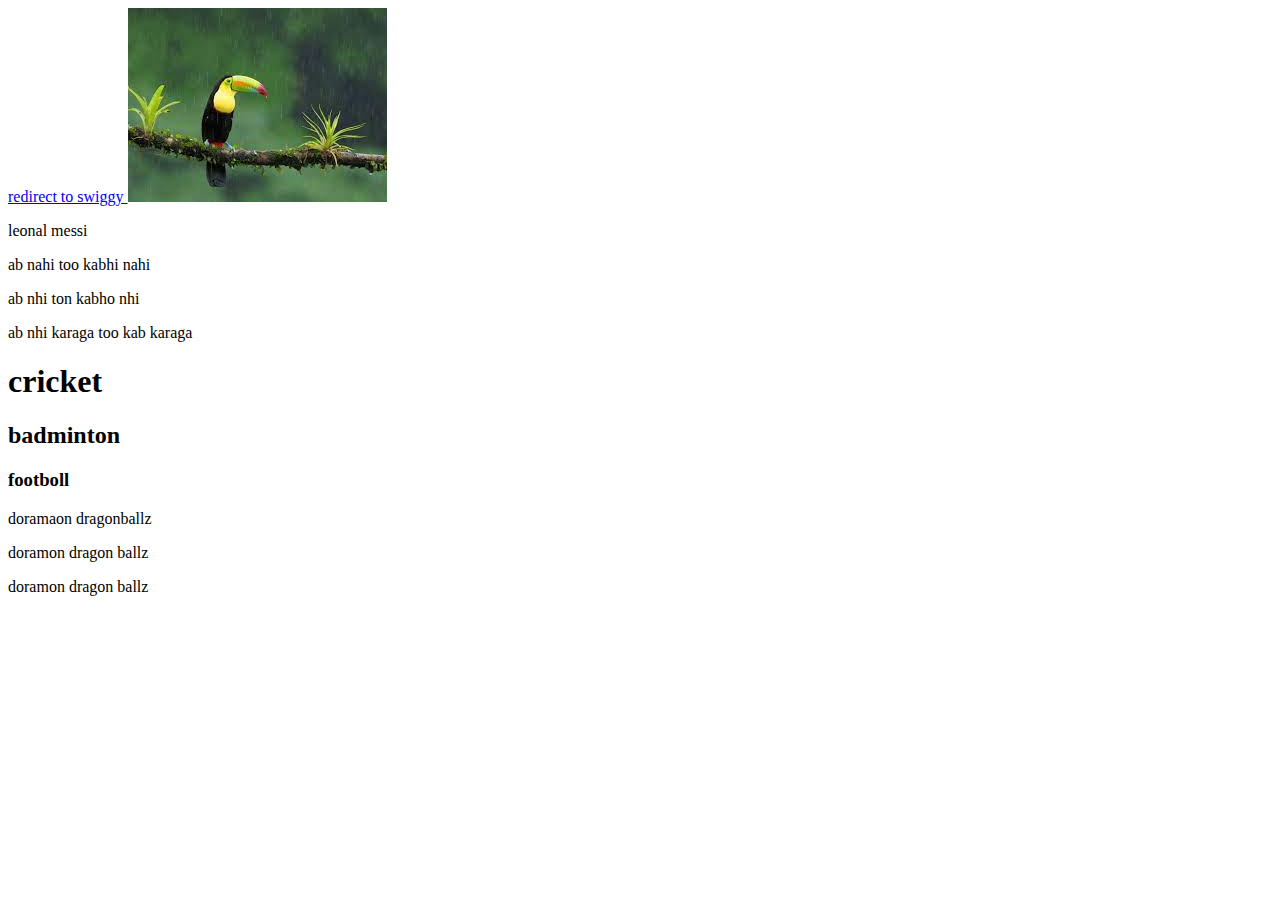
<file: cssclass.html>
<!DOCTYPE html>
<html>
    <head>
        <title>all selectors</title>
    </head>
    <link rel="stylesheet" href="selector.css">
    <style>
    
    </style>
    <body>
        <a href="https://www.swiggy.com/">redirect to swiggy
        <img src="./image/bird photo.jpeg" alt="bird"></a>
        <!-- <h1 style="background-color: blueviolet; width: 100px; height: 100px;">ms dhoni virat kohlo lionel messi</h1> -->
        <p> leonal messi</p>
        <p class="content">ab nahi too kabhi nahi</p>
        <p class="content">ab nhi ton kabho nhi</p>
        <p class="content"> ab nhi karaga too kab karaga</p>
        <h1 class="html">cricket</h1>
        <h2 class="html">badminton</h2>
        <h3 class="html"> footboll</h3>
        <p class="css">doramaon dragonballz</p>
        <p class="css" id="css-id"> doramon dragon ballz</pp>
        <p class="css">doramon dragon ballz</p>

        
    </body>
</html>
</file>
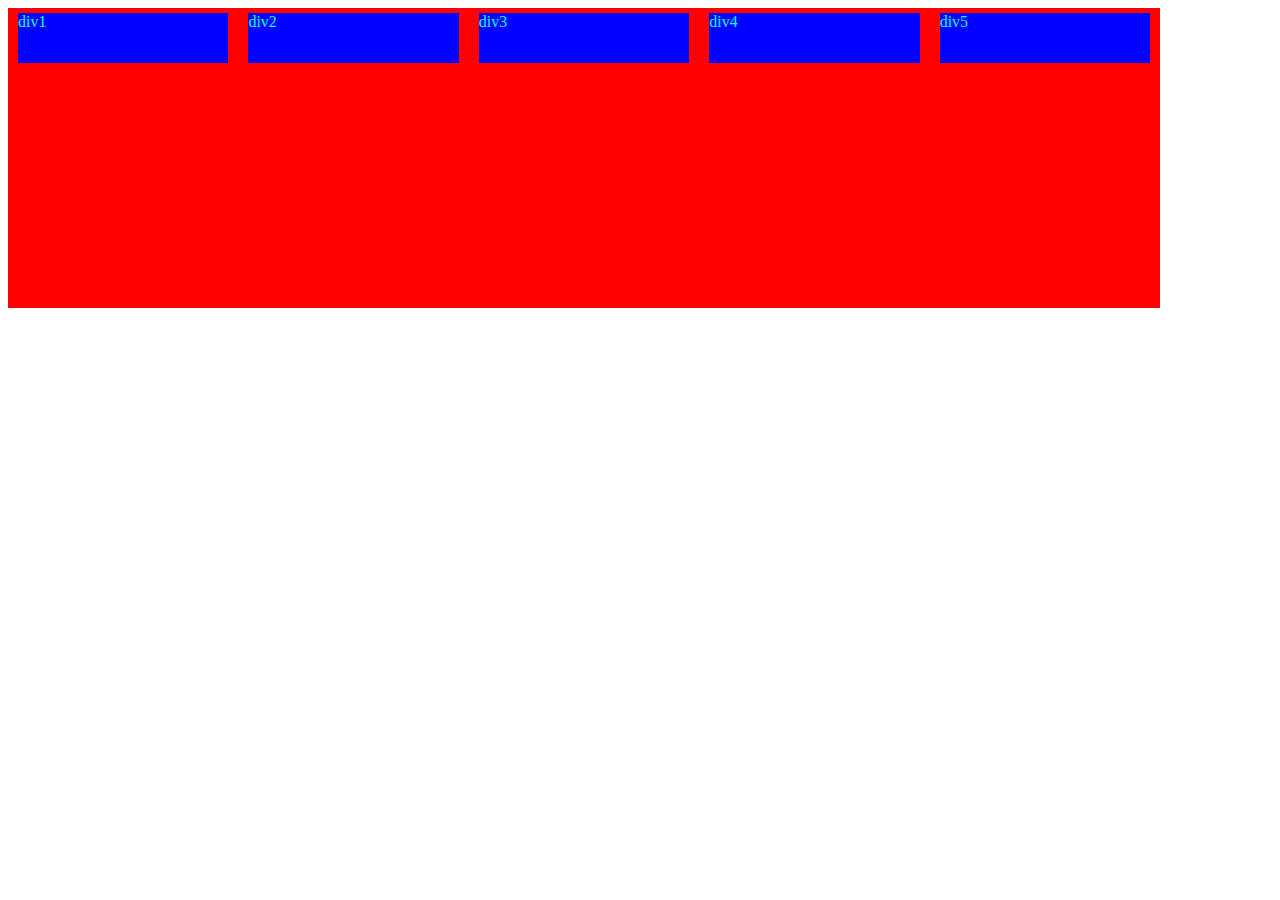
<file: flex.html>
<!DOCTYPE html>
<html>
    <head>
        <title>flex topics</title>
        <link rel="stylesheet" href="flex.css">
    </head>
    <body>
        <div class="container">
        <div class="item">
             div1
            </div>
        <div class="item"> 
            div2

        </div>
        <div class="item"> 
            div3
        </div>
        <div class="item">
            div4
        </div>
        <div class="item"> 
            div5
        </div>
        </div>
    </body>
</html>
</file>
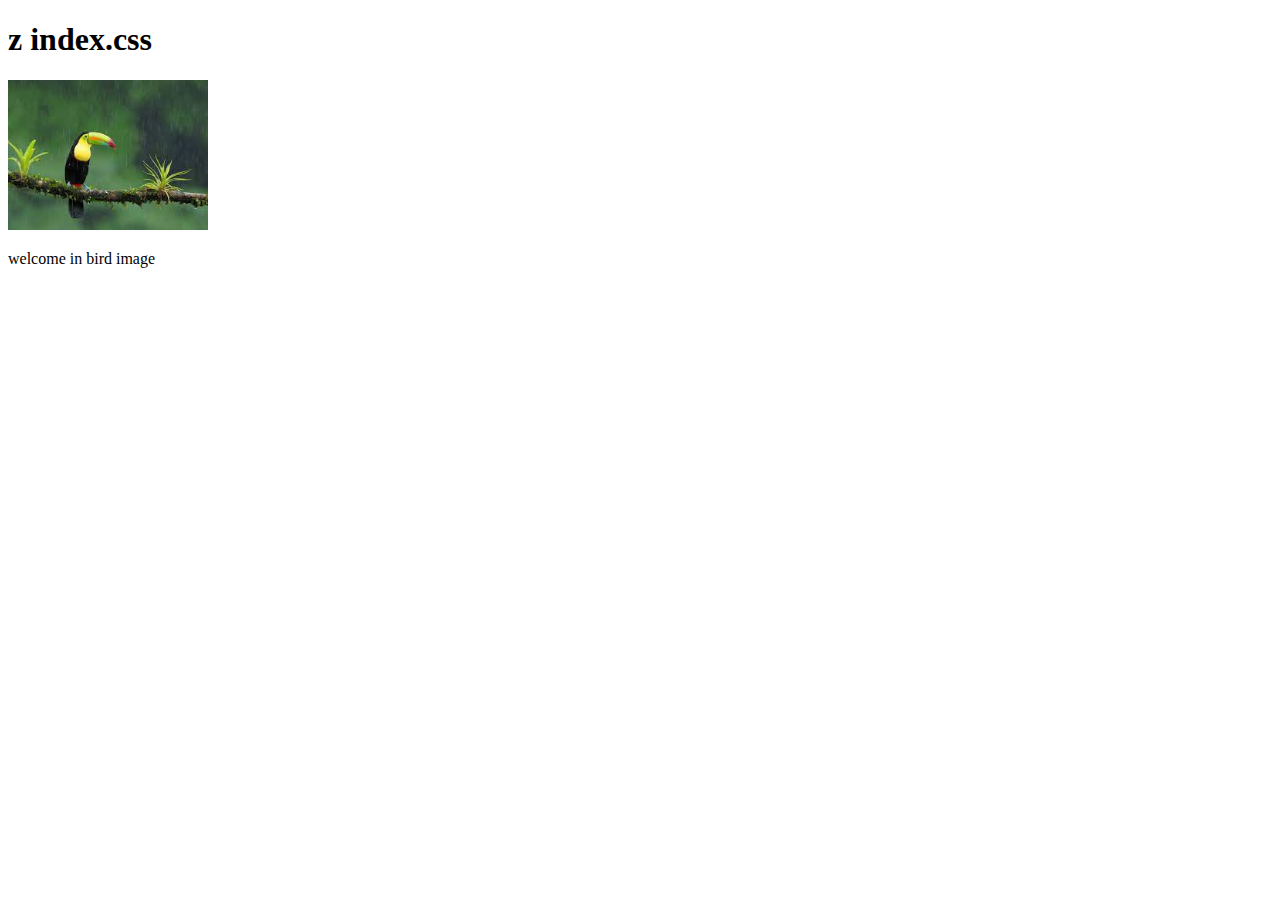
<file: zindex.html>
<!DOCTYPE html>
<html>
    <head>
        <title>zindex</title>
        <link rel="stylesheet" href="zindex.css">
    </head>
    <body>
        <h1>z index.css</h1>
        <!-- <div class="a">a</div>
        <div class="b">b</div>
        <div class="c">c</div>
        <div class="d">d</div> -->
        <img src="image/bird photo.jpeg" width="200px";height="200px" alt="">
        
            <p>welcome in bird image</p>
        
        
    </body>
</html>
</file>
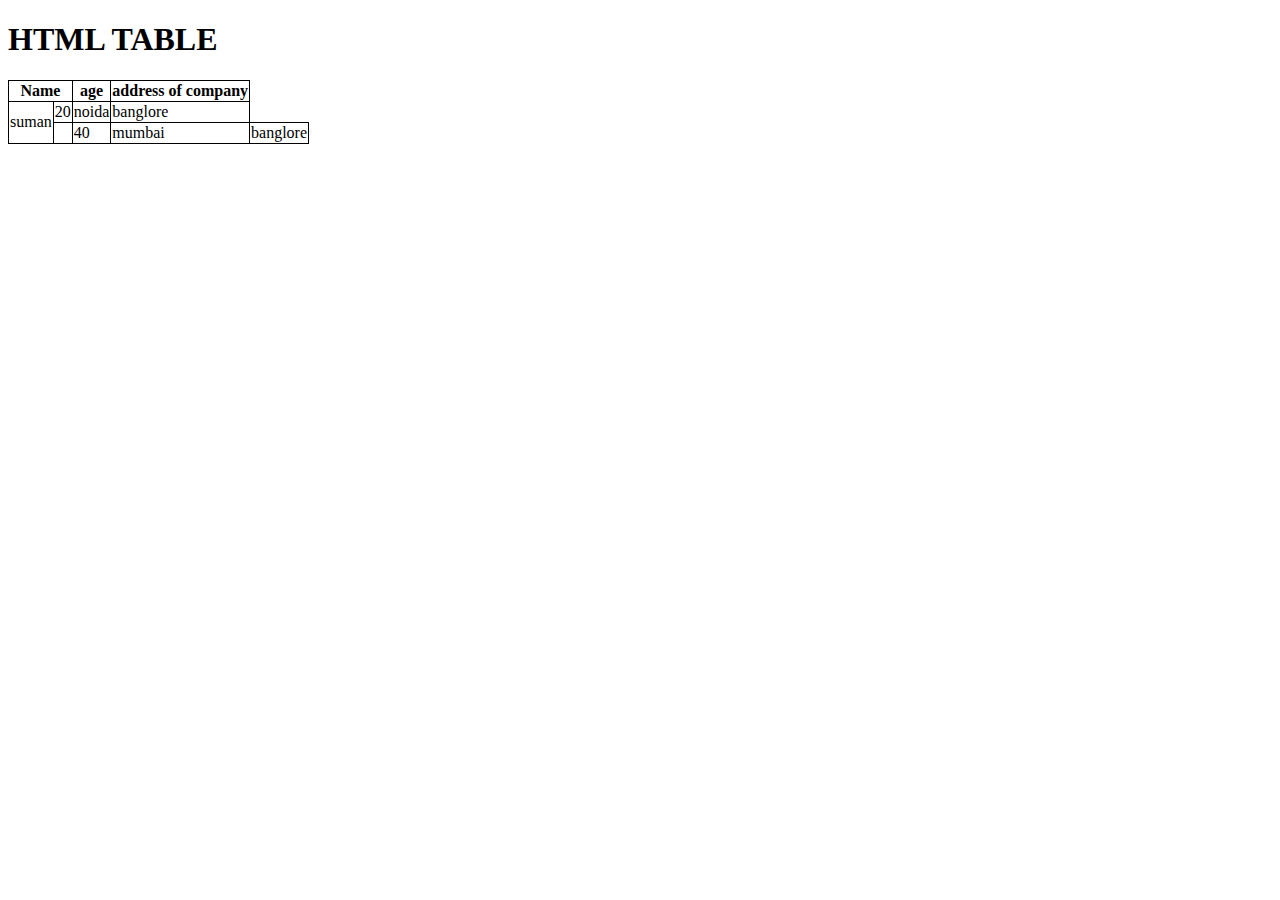
<file: image/tables.html/form table.html>
<!DOCTYPE html>
<html>
    <head>
        <title>table</title>
        <link rel="stylesheet" href="table.css">
    </head>
    <body>
        <h1>HTML TABLE</h1>
        <table>
            <tr>
                <th colspan="2">Name</th>
                <th>age</th>
                <th>address of company</th>

            </tr>
            <tr>
                <td rowspan="2">suman</td>
                <td>20</td>
                <td>noida</td>
                <td>banglore</td>

            </tr>
            <tr>
                <td rowspan=""2></td>
                <td>40</td>
                <td>mumbai</td>
                <td>banglore</td>

            </tr>
            
        </table>
    </body>
</html>
</file>
<file: selector.css>
/* *{
    background-color: black;

}
p{
    color: brown;
    font-size: 20px;
    font-weight: 500;
}
.content{
    color: green;
     font: size 28px; ;
}
.html{
    color: pink;
    font-size: 50px;
    font-weight: 10;
}
#css-id{
    color:lightslategrey;
}
css{
    color: darkmagenta;
} */
</file>
<file: flex.css>
.container{
    background-color: red;
    height: 300px;
    width: 90vw;
    display: flex;
    flex-flow: nowrap ;
}
.container .item{
    background-color: blue;
    height: 50px;
    width: 25vw;
    margin: 5px 10px;
    color: aqua;
}
</file>
<file: zindex.css>

</file>
<file: image/tables.html/table.css>
table{
    border-collapse:collapse;
 }
 td,th{
    border:1px solid black
 }
</file>
